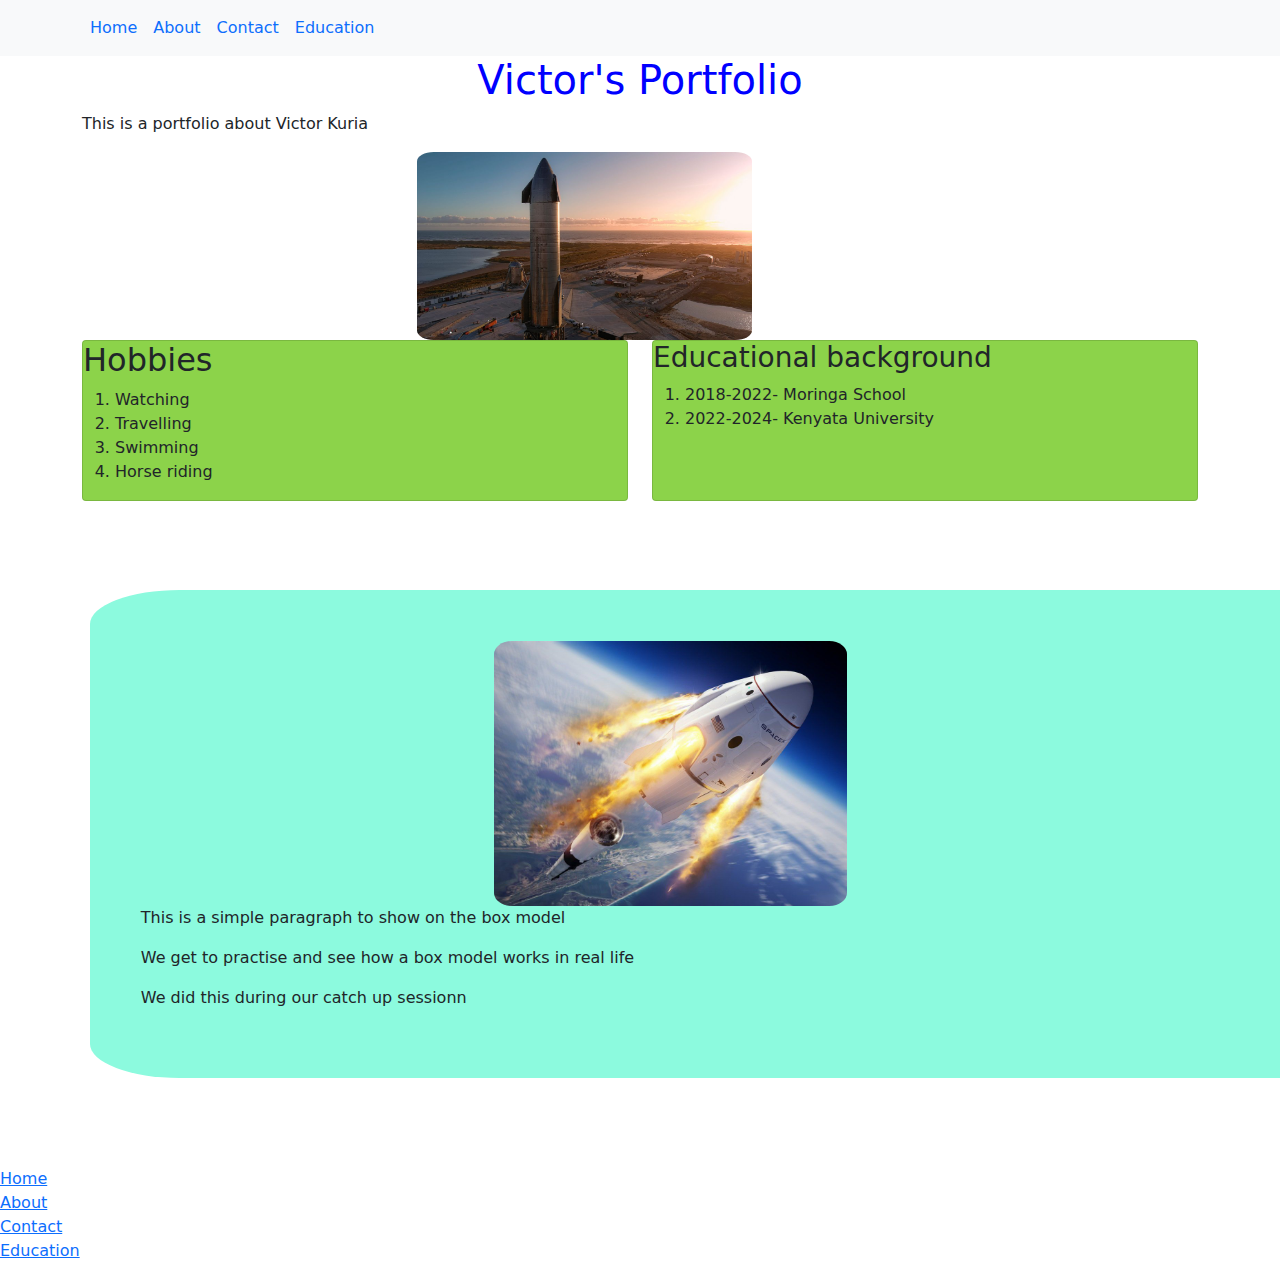
<file: index.html>
<!DOCTYPE html>
<html lang="en">
    <head>
        <title>My Portfolio</title>
        <link rel="stylesheet" href="CSS/styles.css">
        <link rel="stylesheet" href="/CSS/bootstrap.css">
        <link rel="apple-touch-icon" sizes="180x180" href="/apple-touch-icon.png">
        <link rel="icon" type="image/png" sizes="32x32" href="/assets/ico/favicon-16x16.png">
        <link rel="icon" type="image/png" sizes="16x16" href="/assets/ico/favicon-32x32.png">
        <link rel="manifest" href="/assets/ico/favicon.ico">
        <link rel="mask-icon" href="/safari-pinned-tab.svg" color="#5bbad5">
        <meta name="msapplication-TileColor" content="#da532c">
        <meta name="theme-color" content="#ffffff">
    </head>

    <body>

        <!--Navigation Bar-->
        <nav class="navbar navbar-expand-lg bg-light">
            <div class="container">
            <ul class="navbar-nav">
                <li class="nav-item active"><a class="nav-link" href="index.html" > Home</a></li>
                <li class="nav-item"><a class="nav-link" href="about.html"> About</a></li>
                <li class="nav-item"><a class="nav-link" href="contact.html"> Contact</a></li>
                <li class="nav-item"><a class="nav-link" href="education.html"> Education</a></li>
            </ul>
            </div>
        </nav>

        <!--About me-->
        <div class="container">
            <div  class="port">
                <h1>Victor's Portfolio</h1>
                <p>This is a portfolio about Victor Kuria</p>
                <img src="/assets/starship.jpg" alt="This is an image of a starship">
            </div>
            <div class="row">
            <div class="col-md-6">
            <div class="card">
                <h2>Hobbies</h2>
                <ol>
                    <li>Watching</li>
                    <li>Travelling</li>
                    <li>Swimming</li>
                    <li>Horse riding</li>
                </ol>
            </div>
            </div>
            <div class="col-md-6">
            <div class="card">
                <h3>Educational background</h3>
                <ol>
                    <li>2018-2022- Moringa School</li>
                    <li>2022-2024- Kenyata University</li>
                </ol>
            </div>
            </div>
            </div>
        </div>
        <div class="box">
            <img src="/assets/fal.jpg">
            <p>This is a simple paragraph to show on the box model</p>
            <p>We get to practise and see how a box model works in real life</p>
            <p>We did this during our catch up sessionn</p>
        </div>


        <footer class="footer">
            <li><a href="#home" > Home</a></li>
            <li><a href="#about"> About</a></li>
            <li><a  href="#contact"> Contact</a></li>
            <li><a  href="#edu"> Education</a></li>
        </footer>


    </body>



</html>
</file>
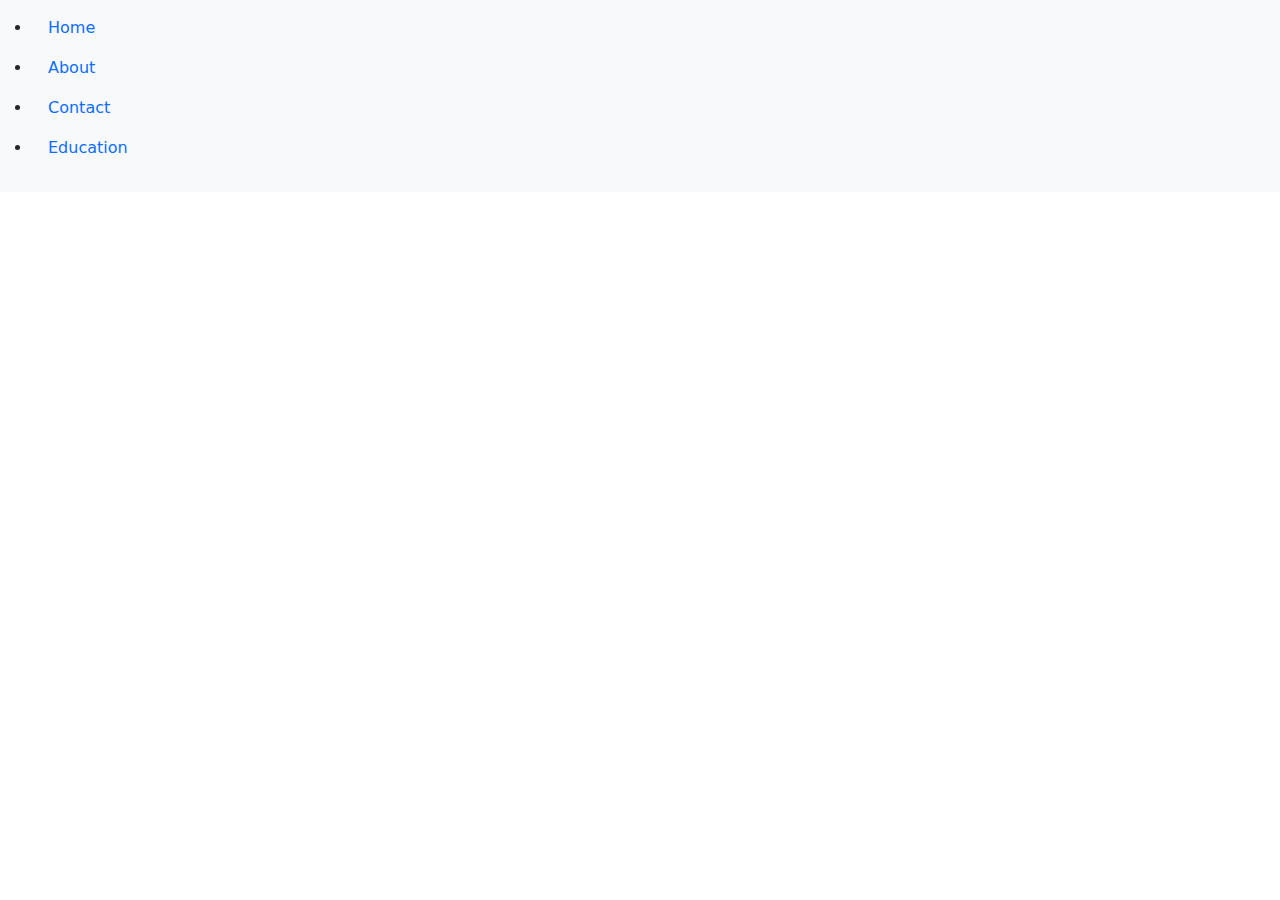
<file: about.html>
<!DOCTYPE html>
<html>
    <head>
        <link rel="stylesheet" href="/CSS/bootstrap.css">
    </head>
    <body>
         <!--Navigation Bar-->
         <div class="nav navbar bg-light">
            <ul>
                <li><a class="nav-link" href="index.html" > Home</a></li>
                <li><a class="nav-link" href="about.html"> About</a></li>
                <li><a class="nav-link" href="contact.html"> Contact</a></li>
                <li><a class="nav-link" href="education.html"> Education</a></li>
            </ul>
        </div>
    </body>
</html>
</file>
<file: CSS/styles.css>
img{
    width: 30%;
    position: relative;
    left: 30%;
    border-radius: 5%;
}
body{
    background-color: aqua;
    font-family: 'Franklin Gothic Medium', 'Arial Narrow', Arial, sans-serif;
}
.nav ul li{
    list-style: none;
   display: inline;
   padding: 4%;
   padding-inline-start: 10%;
}
.nav{
    background-color: rgb(168, 161, 51);
}
.nav a{
    color: aqua;
}
.nav a:hover{
    color: blueviolet;
}
h1{
    text-align: center;
    color: blue;
    font-weight: 700;
}
.card{
    border: 50%;
    background-color: rgb(140, 211, 74) !important; 
    height: 100%;
    width: 100%;
}
.footer{
    list-style: none;
    display: inline;
    
}
.box{
    margin:7%;
    padding: 4%;
    border: 5ch;
    width: 100%;
    background-color: rgb(140, 250, 222);
    border-radius: 7%;
}
</file>
